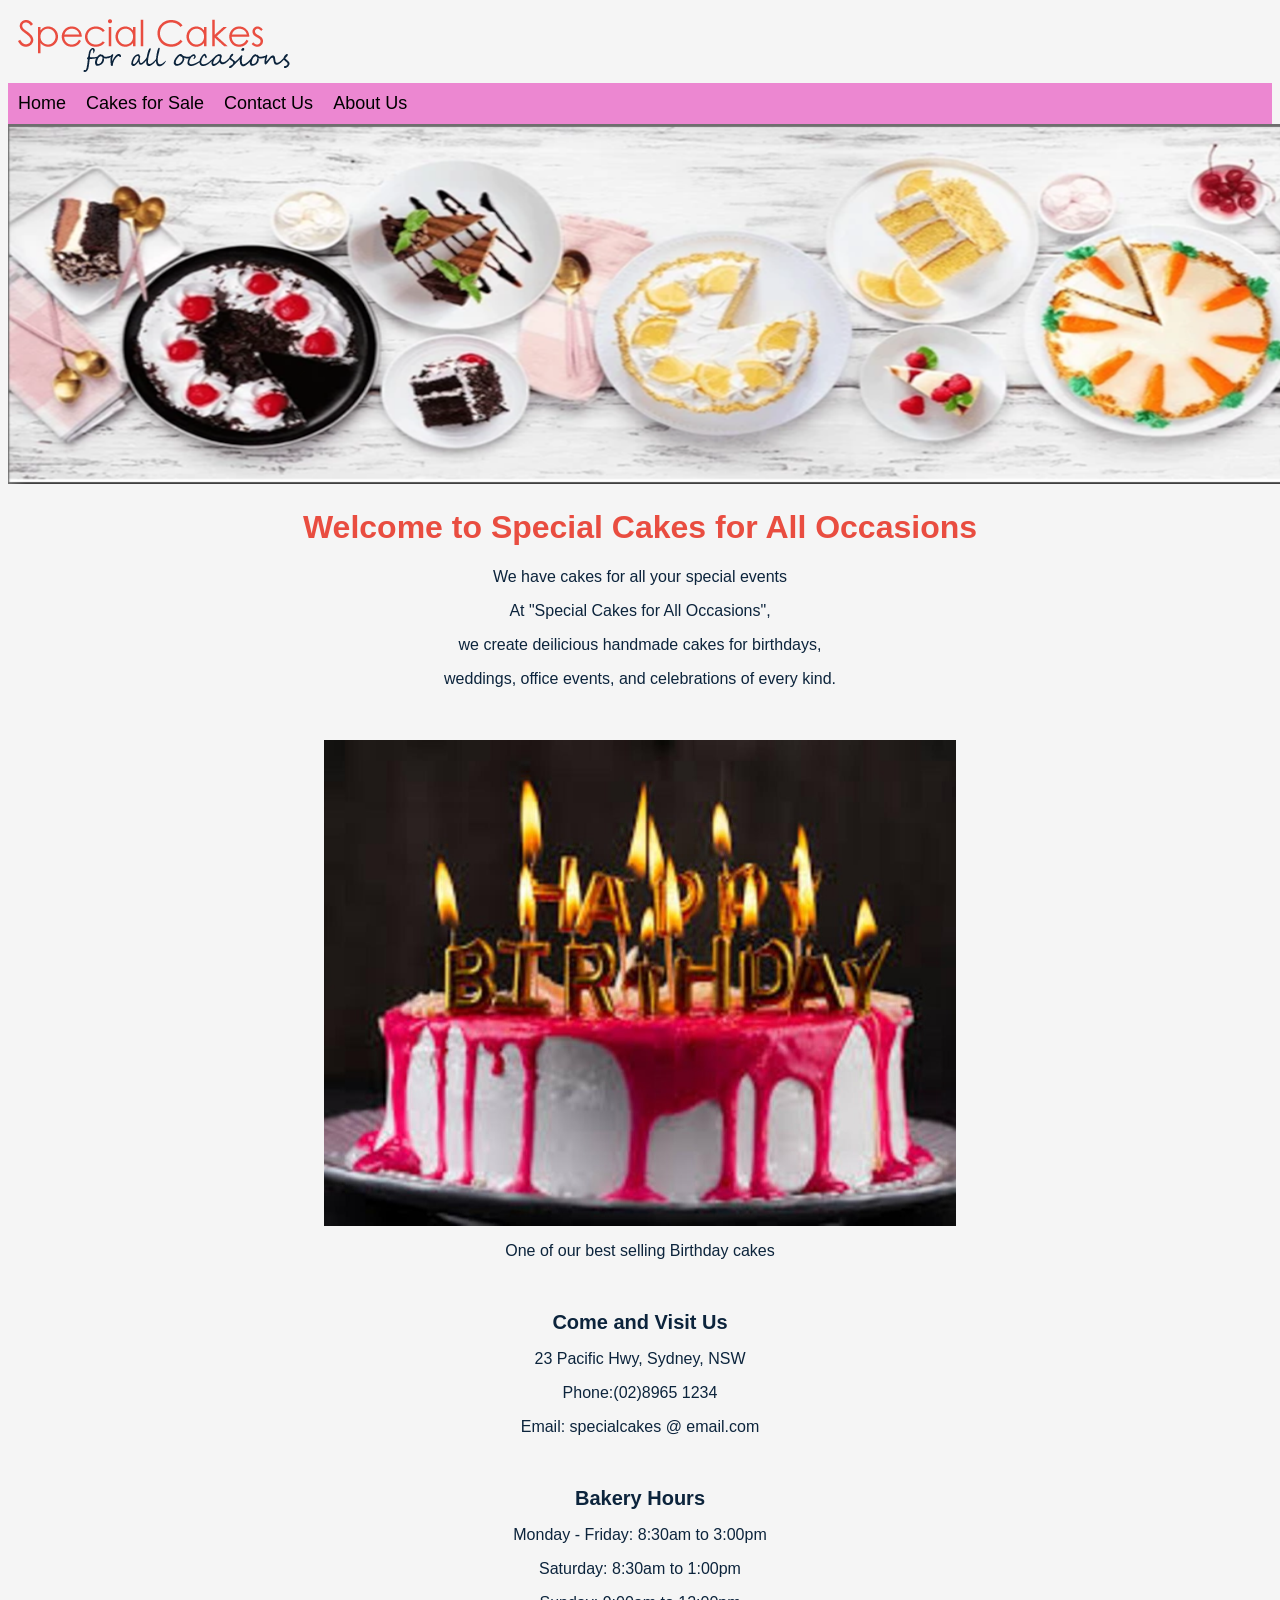
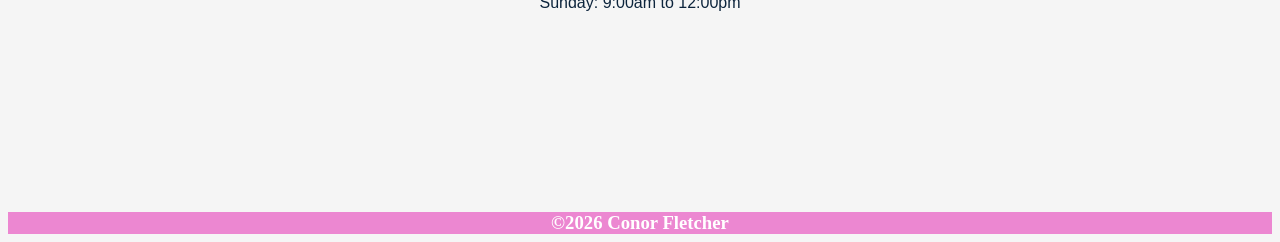
<file: index.html>
<!DOCTYPE html>
<html lang="en">
<head>
    <meta charset="UTF-8">
    <meta name="viewport" content="width=device-width, initial-scale=1.0">
    <title>Special Cakes For All Occasions</title>
    <link rel="stylesheet" href="style.css">
   <style type="text/css">
    .img_center{
      display: block;
      margin-left: auto;
      margin-right: auto;
      max-width: 50%;
    }
   </style>
</head>
<header>
<a href="index.html">
<img src="logo.png" alt="logo">
</a>
</header>
<nav class="navbar">
  <ul>
    <li><a href="index.html">Home</a></li>
    <li><a href="Cakes for Sale.html">Cakes for Sale</a></li>
    <li><a href="Contact Us.html">Contact Us</a></li>
    <li><a href="About Us.html">About Us</a></li>

  </ul>
</nav>
  <img src="cakes banner_1200x360.PNG" width="1505" height="360" alt="">
<main>
  <main>
  <h1>Welcome to Special Cakes for All Occasions</h1>
    <p>We have cakes for all your special events</p>
  <p>At "Special Cakes for All Occasions", </p>
    <p>we create deilicious handmade cakes for birthdays, </p>
    <p>weddings, office events, and celebrations of every kind.</p>
    <br><br>
     <img class="img_center" src="birthday cake_975.jpeg" alt="">
     <p>One of our best selling Birthday cakes</p>
     <br>
     <h2>Come and Visit Us</h2>
      <p>23 Pacific Hwy, Sydney, NSW</p>
      <p>Phone:(02)8965 1234</p>
      <p>Email: specialcakes @ email.com</p>
     <br>
     <h2>Bakery Hours</h2>
      <p>Monday - Friday: 8:30am to 3:00pm</p>
      <p>Saturday: 8:30am to 1:00pm</p>
      <p>Sunday: 9:00am to 12:00pm</p>
    </main>
 <footer>
<h3>&copy;2026 Conor Fletcher   </h3>

</footer>
</file>
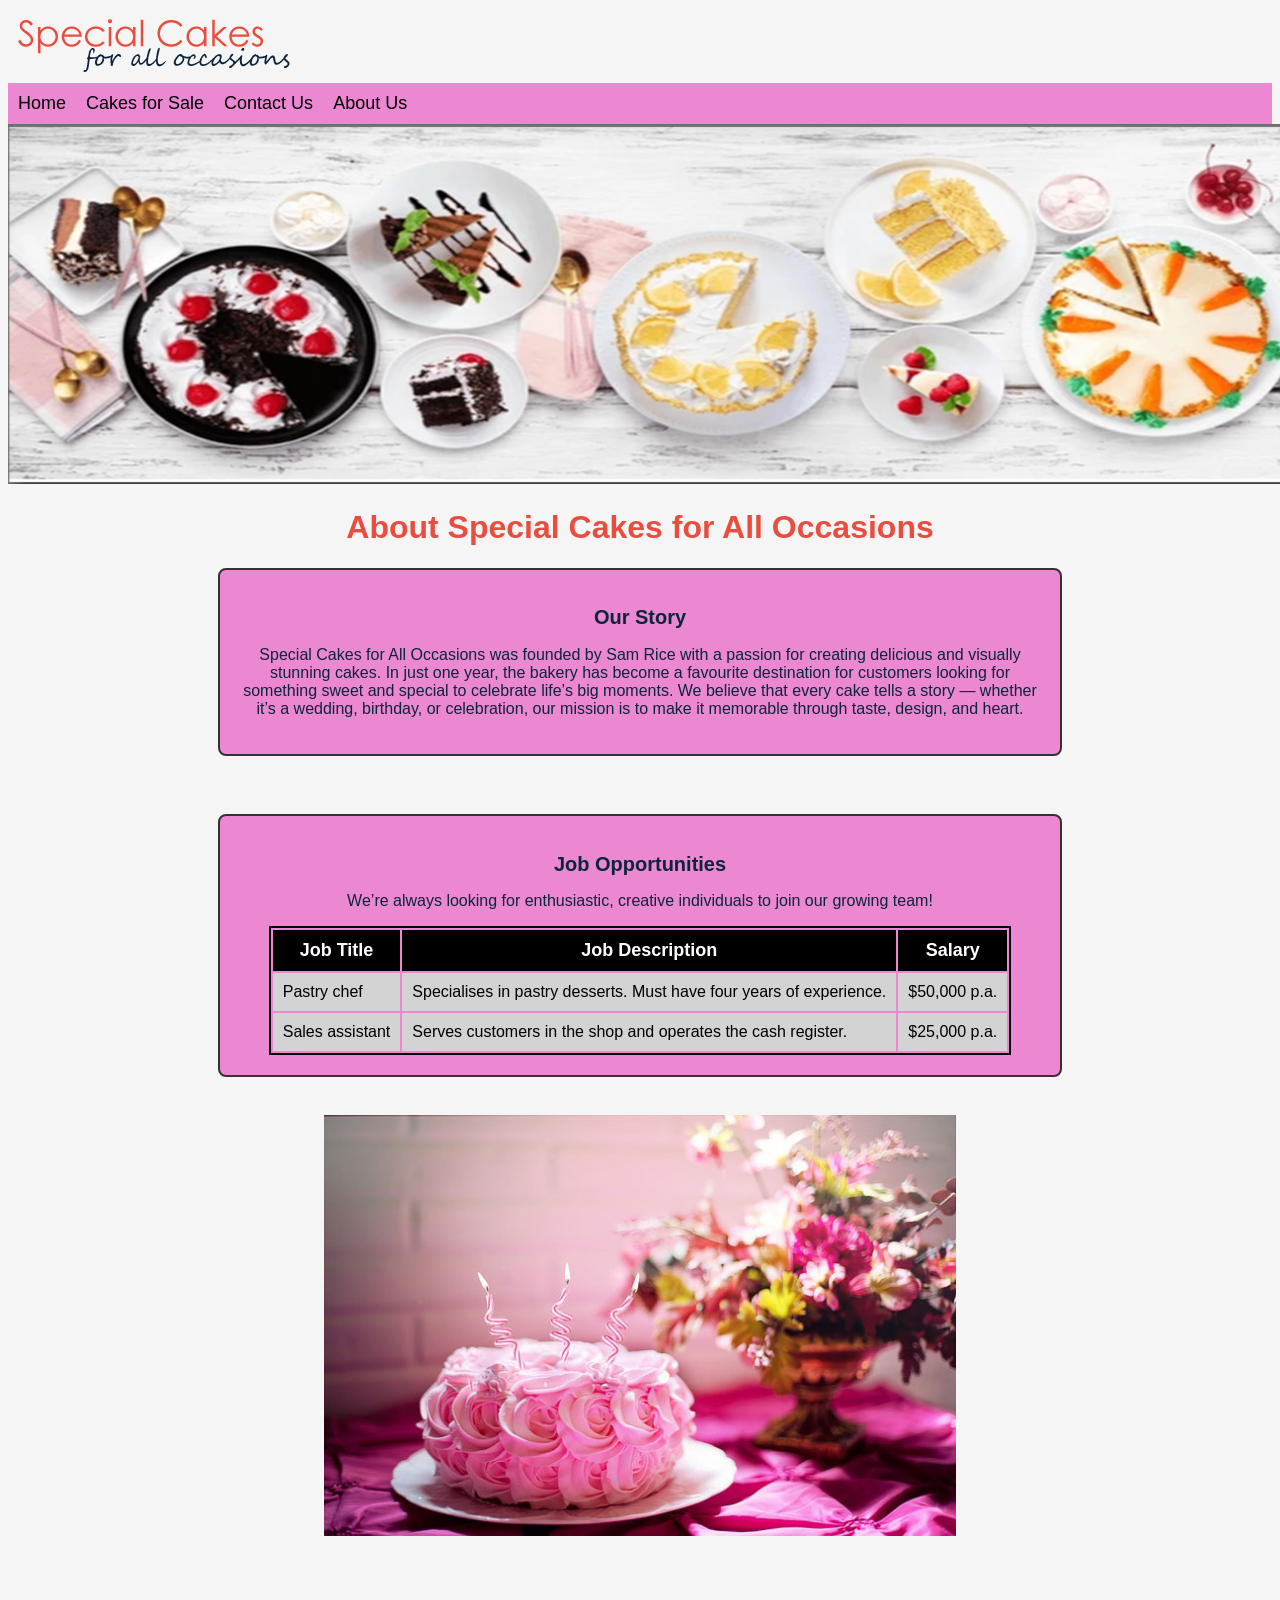
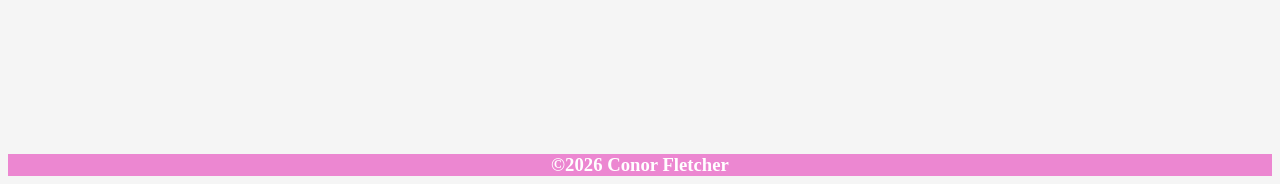
<file: About Us.html>
<!DOCTYPE html>
<html lang="en">
<head>
    <meta charset="UTF-8">
    <meta name="viewport" content="width=device-width, initial-scale=1.0">
    <title>Special Cakes For All Occasions</title>
    
    <style type="text/css">
      table{
        border:2px solid;
        th{
          background-color:black;
          font-family: Arial, Helvetica, sans-serif;
          color:white;
          padding: 10px;
          font-size: 18px;
        }
        td{
          padding: 10px;
          text-align: justify;
          }
          tr{
background-color: lightgray;
          }
      }
    </style>
    
    <link rel="stylesheet" href="style.css">
   <style type="text/css">
    .img_center{
      display: block;
      margin-left: auto;
      margin-right: auto;
      max-width: 50%;
    }
   </style>
</head>
<header>
<a href="index.html">
<img src="logo.png" alt="">
</a>
</header>
<nav class="navbar">
  <ul>
    <li><a href="index.html">Home</a></li>
    <li><a href="Cakes for Sale.html">Cakes for Sale</a></li>
    <li><a href="Contact Us.html">Contact Us</a></li>
    <li><a href="About Us.html">About Us</a></li>

  </ul>
</nav>
  <img src="cakes banner_1200x360.PNG" width="1502" height="360" alt="">
<main>

  <body>
    
  <h1>About Special Cakes for All Occasions</h1>
  <div class ="info-block">
    <h2>Our Story</h2>
    <p>Special Cakes for All Occasions was founded by Sam Rice with a passion for creating delicious and visually stunning cakes. In just one year, the bakery has become a favourite destination for customers looking for something sweet and special to celebrate life’s big moments.
      We believe that every cake tells a story — whether it’s a wedding, birthday, or celebration, our mission is to make it memorable through taste, design, and heart.</p>
    </div>
<br>
<div class ="info-block">
  <h2>Job Opportunities</h2>
    <p>We’re always looking for enthusiastic, creative individuals to join our growing team!</p>
    <table class="centered-table">
      <tr>
        <th>Job Title</th>
        <th>Job Description</th>
        <th>Salary</th>
      </tr>
      <tr>
        <td>Pastry chef</td>
        <td>Specialises in pastry desserts. Must have four years of experience.</td>
        <td>$50,000 p.a.</td>
      </tr>
      <tr>
        <td>Sales assistant</td>
        <td>Serves customers in the shop and operates the cash register.</td>
        <td>$25,000 p.a.</td>
        </tr> 
    </table>
</div>
</body>
<br>
     <img class="img_center" src="pinkBirthdayCake640.jpg" alt="">
     <br>
 <footer>
  <h3>&copy;2026 Conor Fletcher   </h2>

</footer>
</file>
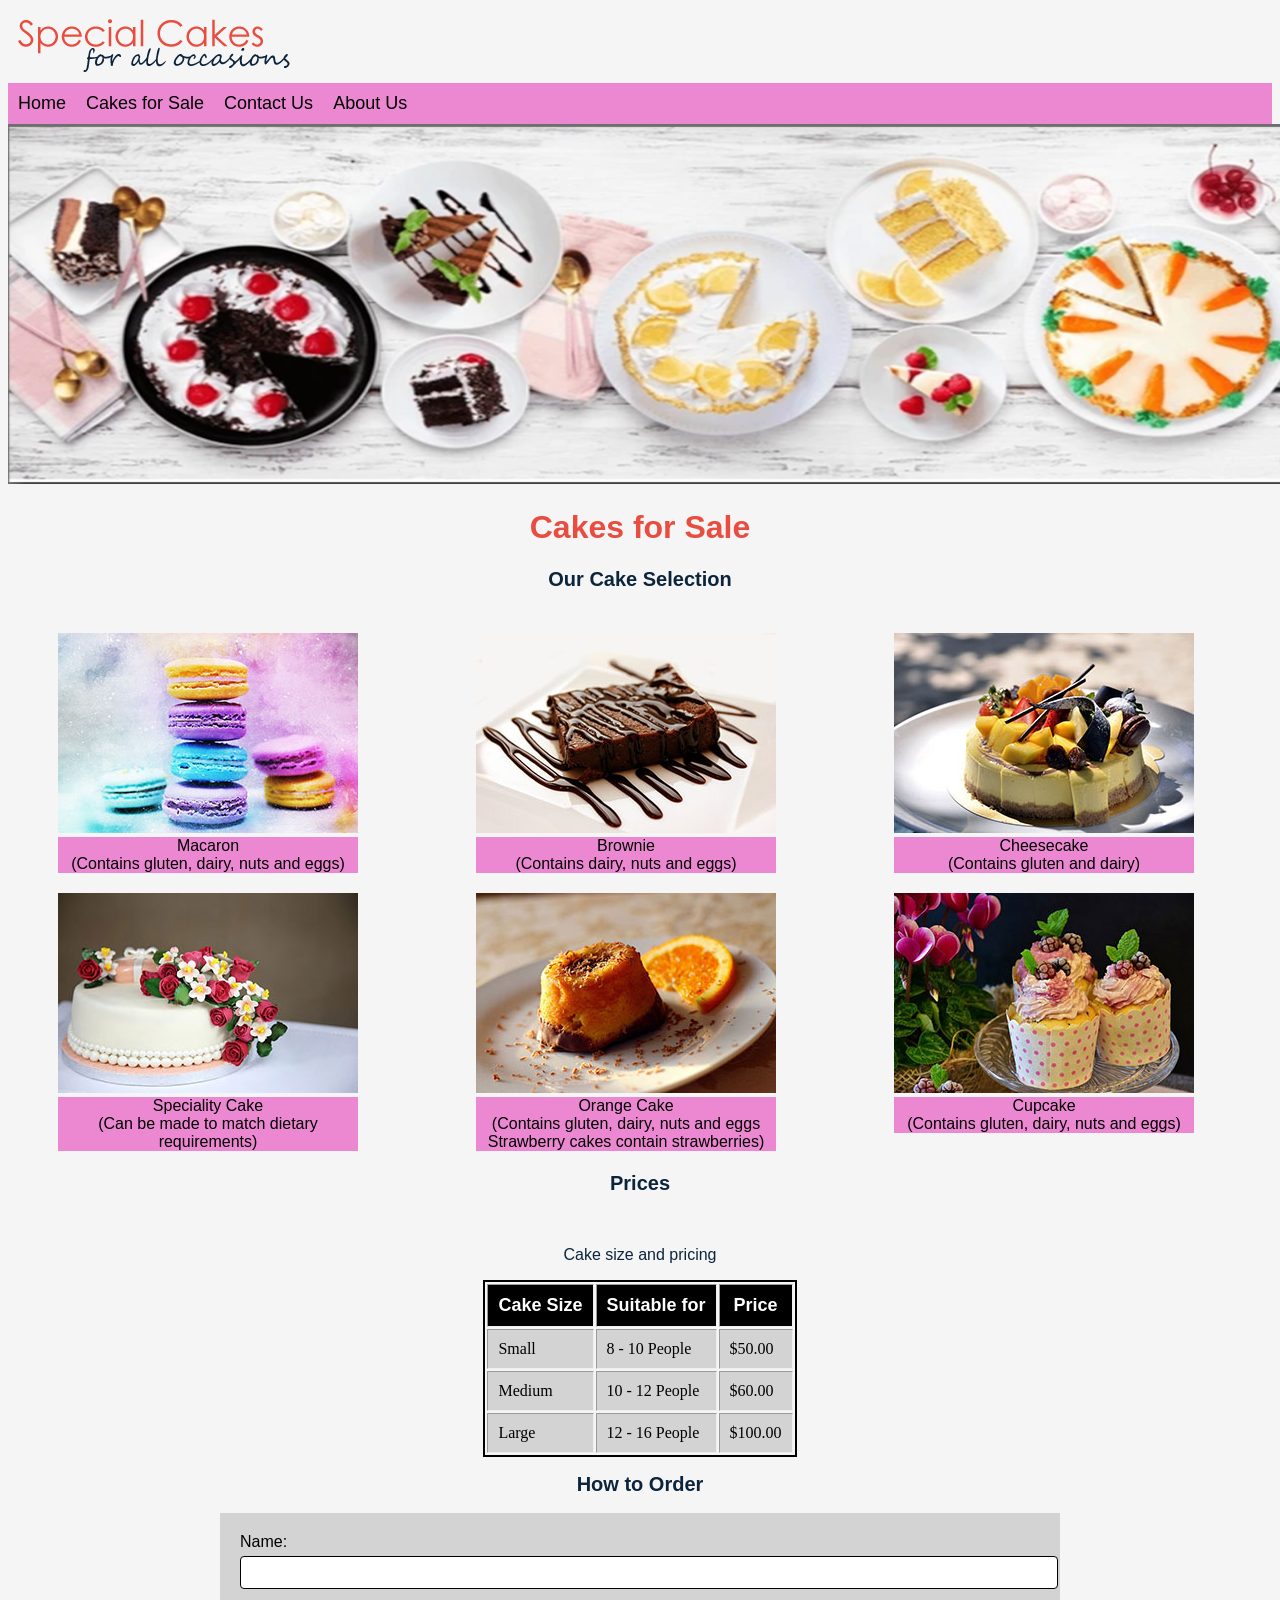
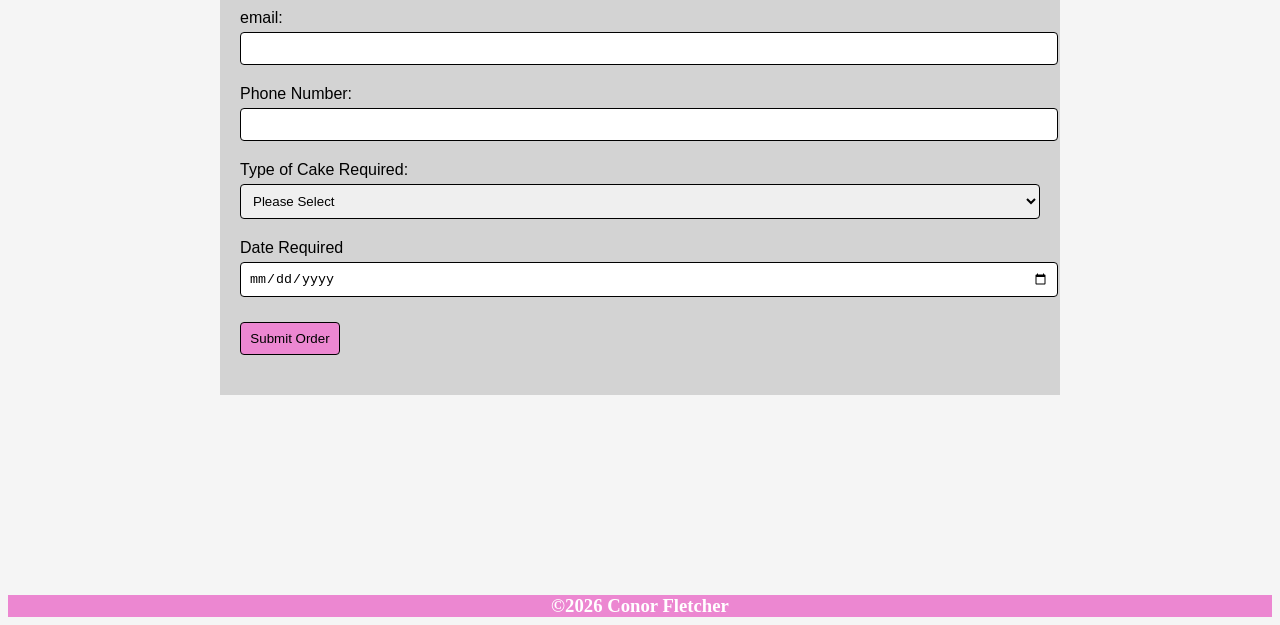
<file: Cakes for Sale.html>
<!DOCTYPE html>
<html lang="en">
<head>
    <meta charset="UTF-8">
    <meta name="viewport" content="width=device-width, initial-scale=1.0">
    <title>Special Cakes For All Occasions</title>
    <link rel="stylesheet" href="style.css">
   <style type="text/css">
    .img_center{
      display: block;
      margin-left: auto;
      margin-right: auto;
      max-width: 50%;
    }
   </style>
</head>
<header>
<a href="index.html">
<img src="logo.png" alt="">
</a>
</header>
<nav class="navbar">
  <ul>
    <li><a href="index.html">Home</a></li>
    <li><a href="Cakes for Sale.html">Cakes for Sale</a></li>
    <li><a href="Contact Us.html">Contact Us</a></li>
    <li><a href="About Us.html">About Us</a></li>

  </ul>
</nav>
  <img src="cakes banner_1200x360.PNG" width="1505" height="360" alt="">

<main> <h1>Cakes for Sale</h1>
    <h2>Our Cake Selection</h2>
  </main>
 
<body>
  <div class="image-grid">
         <figure class="grid-item">
          <a href="macaron640.jpg">
        <img src="macaron300.jpg" alt="Macaron">
        </a>
        <figcaption>Macaron</figcaption>
        <figcaption>(Contains gluten, dairy, nuts and eggs)</figcaption>
     </figure> <figure class="grid-item">
      <a href="brownie640.jpg">
        <img src="brownie300.jpg" alt="Brownie">
        </a>
        <figcaption>Brownie</figcaption>
        <figcaption>(Contains dairy, nuts and eggs)</figcaption>
     </figure>
     <figure class="grid-item">
      <a href="cheeseCake640.jpg">
        <img src="cheeseCake300.jpg" alt="Cheesecake">
        </a>
        <figcaption>Cheesecake</figcaption>
        <figcaption>(Contains gluten and dairy)</figcaption>
     </figure>
     <figure class="grid-item">
      <a href="decoratedCake640.jpg">
        <img src="decoratedCake300.jpg" alt="Decorated cake">
        </a>
        <figcaption>Speciality Cake</figcaption>
        <figcaption>(Can be made to match dietary requirements)</figcaption>
     </figure>
      <figure class="grid-item">
        <a href="orangeCake640.jpg">
        <img src="orangeCake300.jpg" alt="Orange cake">
        </a>
        <figcaption>Orange Cake</figcaption>
        <figcaption>(Contains gluten, dairy, nuts and eggs Strawberry cakes contain strawberries)</figcaption>
     </figure>
      <figure class="grid-item">
        <a href="cupcake640.jpg">
        <img src="cupcake300.jpg" alt="Cupcake">
        </a>
        <figcaption>Cupcake</figcaption>
        <figcaption>(Contains gluten, dairy, nuts and eggs)</figcaption>
     </figure>
     
  </div>

</body>
<br>
<h2>Prices</h2>
<br>
<p>Cake size and pricing</p>
    <table border="1" align="center">
      
      <tr>
        <th>Cake Size</th>
        <th>Suitable for
        </th>
        <th>Price</th>
      </tr>
      <tr>
        <td>Small</td>
        <td>8 - 10 People</td>
        <td>$50.00</td>
      </tr>
      <tr>
        <td>Medium</td>
        <td>10 - 12 People</td>
        <td>$60.00</td>
        </tr> 
        <tr>
        <td>Large</td>
        <td>12 - 16 People</td>
        <td>$100.00</td>
        </tr>
    </table>
    
    <h2>How to Order</h2>

    <form action="process_form" method="post">
      <label for="Name">Name:</label>
      <input type="text" >

      <label for="email address">email:</label>
      <input type="email" name="email">

      <label for="Phone Number">Phone Number:</label>
      <input type="tel" name="phone" >

      <label for="Type of Cake Required">Type of Cake Required:</label>
      <select id="Type of Cake Required" >
        <option value="">Please Select</option>
      <option value="Macaron">Macaron</option>
      <option value="Brownie">Brownie</option>
      <option value="Cheesecake">Cheesecake</option>
      <option value="Speciality Cake">Speciality Cake</option>
      <option value="Orange Cake">Orange Cake</option>
      <option value="Cupcake">Cupcake</option>
      </select>
      <label for="Date Required">Date Required</label>
      <input type="date" name="" id="">
      <button type="submit">Submit Order</button>
    </form>
      
</main>
 <footer>
  <h3>&copy;2026 Conor Fletcher   </h3>

</footer>
</file>
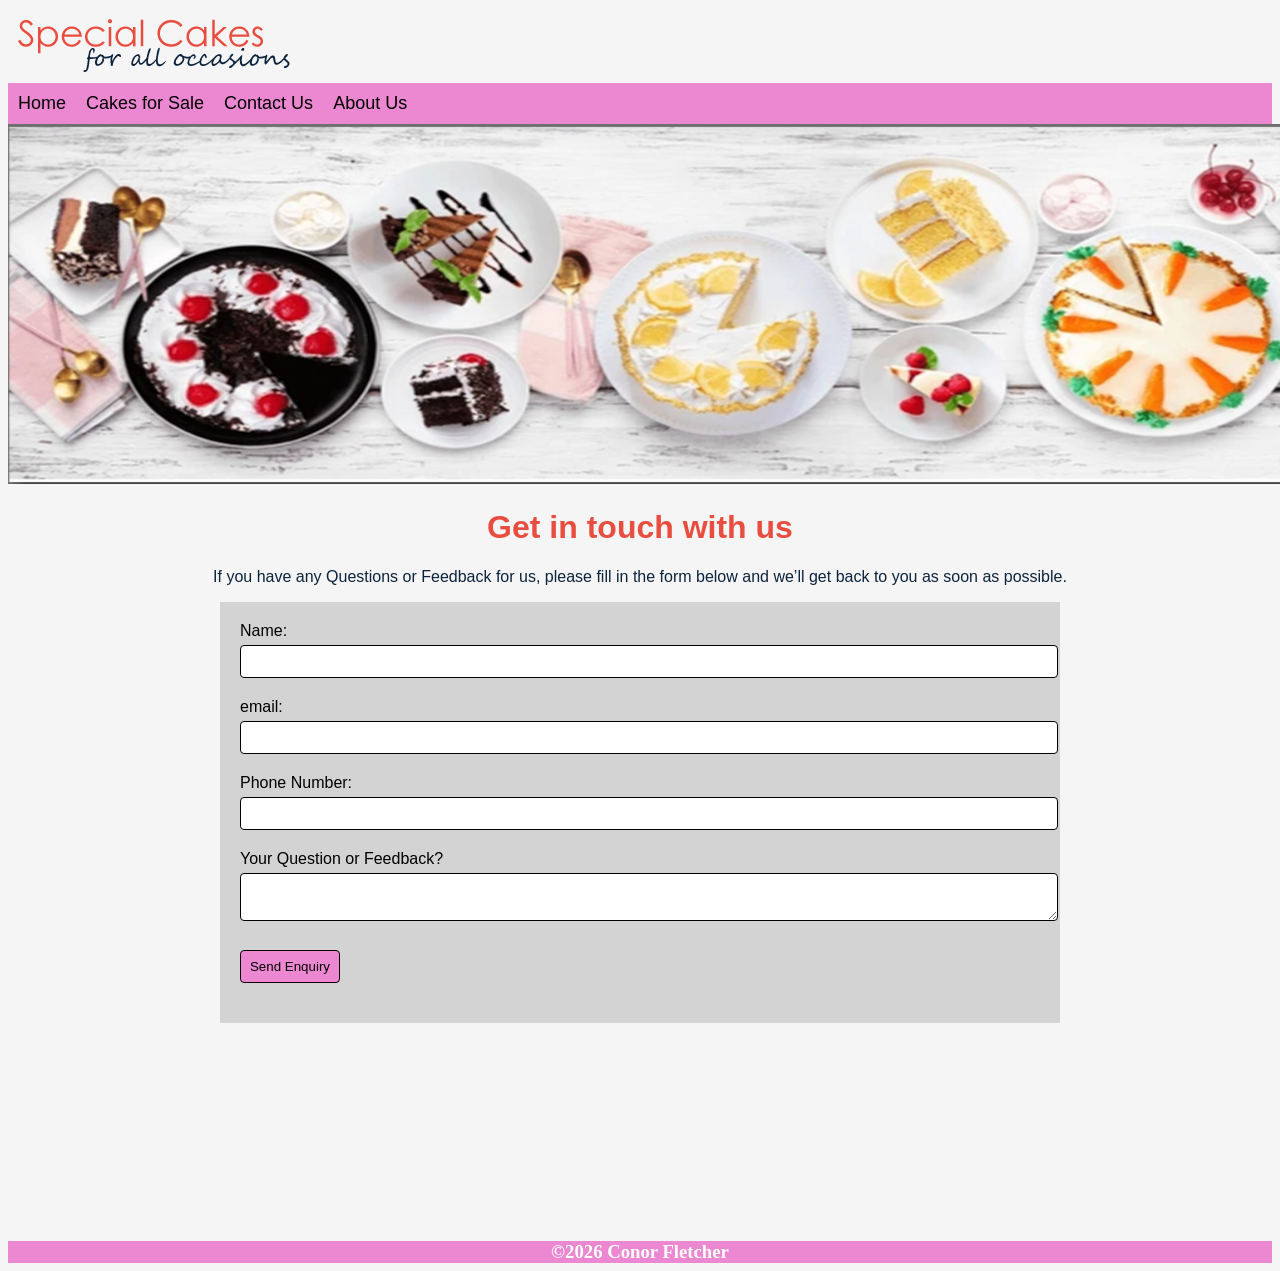
<file: Contact Us.html>
<!DOCTYPE html>
<html lang="en">
<head>
    <meta charset="UTF-8">
    <meta name="viewport" content="width=device-width, initial-scale=1.0">
    <title>Special Cakes For All Occasions</title>
    <link rel="stylesheet" href="style.css">
   <style type="text/css">
    .img_center{
      display: block;
      margin-left: auto;
      margin-right: auto;
      max-width: 50%;
    }
   </style>
</head>
<header>
<a href="index.html">
<img src="logo.png" alt="">
</a>
</header>
<nav class="navbar">
  <ul>
    <li><a href="index.html">Home</a></li>
    <li><a href="Cakes for Sale.html">Cakes for Sale</a></li>
    <li><a href="Contact Us.html">Contact Us</a></li>
    <li><a href="About Us.html">About Us</a></li>

  </ul>
</nav>
  <img src="cakes banner_1200x360.PNG" width="1505" height="360" alt="">
<main>
  <main>
  <h1>Get in touch with us</h1>
    <p>If you have any Questions or Feedback for us, please fill in the form below and we’ll get back to you as soon as possible.</p>
  
     <form action="process_form" method="post">
      <label for="Name">Name:</label>
      <input type="text" >

      <label for="email address">email:</label>
      <input type="email" name="email">

      <label for="Phone Number">Phone Number:</label>
      <input type="tel" name="phone" >

      <label for="Your Question or Feedback?">Your Question or Feedback?</label>
      <textarea id="message" name="user_message"></textarea><br>
      <button type="submit">Send Enquiry</button>
    </form>
     <br>
</main>
 <footer>
  <h3>&copy;2026 Conor Fletcher   </h2>

</footer>
</file>
<file: style.css>
h1{
    text-align: center;
    font-family: Arial, Helvetica, sans-serif;
        color: #E94D40;
    }
.navbar ul{
    list-style-type: none;
    }
ul {
    display: flex;
    list-style-type: none;
    background-color: rgb(236, 135, 209);
    padding: 0px;
    margin: 0px;
    overflow: hidden;
    }
.navbar a{
    display: block;
    color: black;
    text-decoration: none;
    font-family: Arial, Helvetica, sans-serif;
    font-size: 18px;
    padding: 10px;
   
   }
     .navbar a:hover{
        background-color: aliceblue;
    }
    .navbar li{
        float:right;
    }

body{
    min-height: 100vh;
    background-color: whitesmoke;
    background-position: center;
    background-size: cover;
}
footer{
    display: flex;
    list-style-type: none;
    background-color:rgb(236, 135, 209);
    color: white;
    padding: 0px;
    margin-top: 200px;
    overflow: hidden;
  }

p{
    text-align: center;
    font-family: Arial, Helvetica, sans-serif;
    font-size: 16px;
    color: #0C243C;
}
h2{
  text-align: center;
    font-family: Arial, Helvetica, sans-serif;
    font-size: 20px;
    color: #0C243C;   
}
.info-block {
    background-color:rgb(236, 135, 209); 
    border: 2px solid #333;    
    border-radius: 8px;        
    padding: 20px;             
    max-width: 800px;   
    margin: 20px auto;         
    font-family: Arial, sans-serif;
    }
    h3{
        text-align: center;
        margin: auto;
    }

.image-grid{
    --gap: 10px;
    --num-cols: 3;
    --row-height: 250px;

    box-sizing: border-box;
    padding: var(--gap);
    display: grid;
    grid-template-columns: repeat(var(--num-cols),1fr);
    grid-auto-rows: var(--row-height);
    gap: var(--gap);

}   
.image-grid >img{
    padding: 40px;
    width: 300px;
    height: 200px;
    object-fit: cover;
   

}    
.grid-item img{
    padding: 0px;
    width: 300px;
    height: 200px;
    object-fit: cover;
   
}
figcaption{
    font-family: Arial, Helvetica, sans-serif;
    font-size: 16px;
    text-align:center;
    width: 300px;
    background-color: rgb(236, 135, 209);
}

table{
     margin-left: auto;
     margin-right: auto;
    max-width: 1200px;   
    border:2px solid;
        th{
          background-color:black;
          font-family: Arial, Helvetica, sans-serif;
          color:white;
          padding: 10px;
          font-size: 18px;
        }
        td{
          padding: 10px;
          text-align: justify;
          }
          tr{
background-color: lightgray;
          }
      }
form{
    font-family: Arial, Helvetica, sans-serif;
    width: 800px;
    margin: auto;
    background: lightgray;
    padding: 20px;
}
input, 
textarea,
select{
    width: 100%;
    padding: 8px;
    margin-top: 5px;
    margin-bottom: 20px;
    margin-right: 20px;
    border: 1px solid black;
    border-radius: 4px;
}
button{
    width: 100px;
    padding: 8px;
    margin-top: 5px;
    margin-bottom: 20px;
    margin-right: 20px;
    border: 1px solid black;
    border-radius: 4px;
    background-color: rgb(236, 135, 209);
}
</file>
